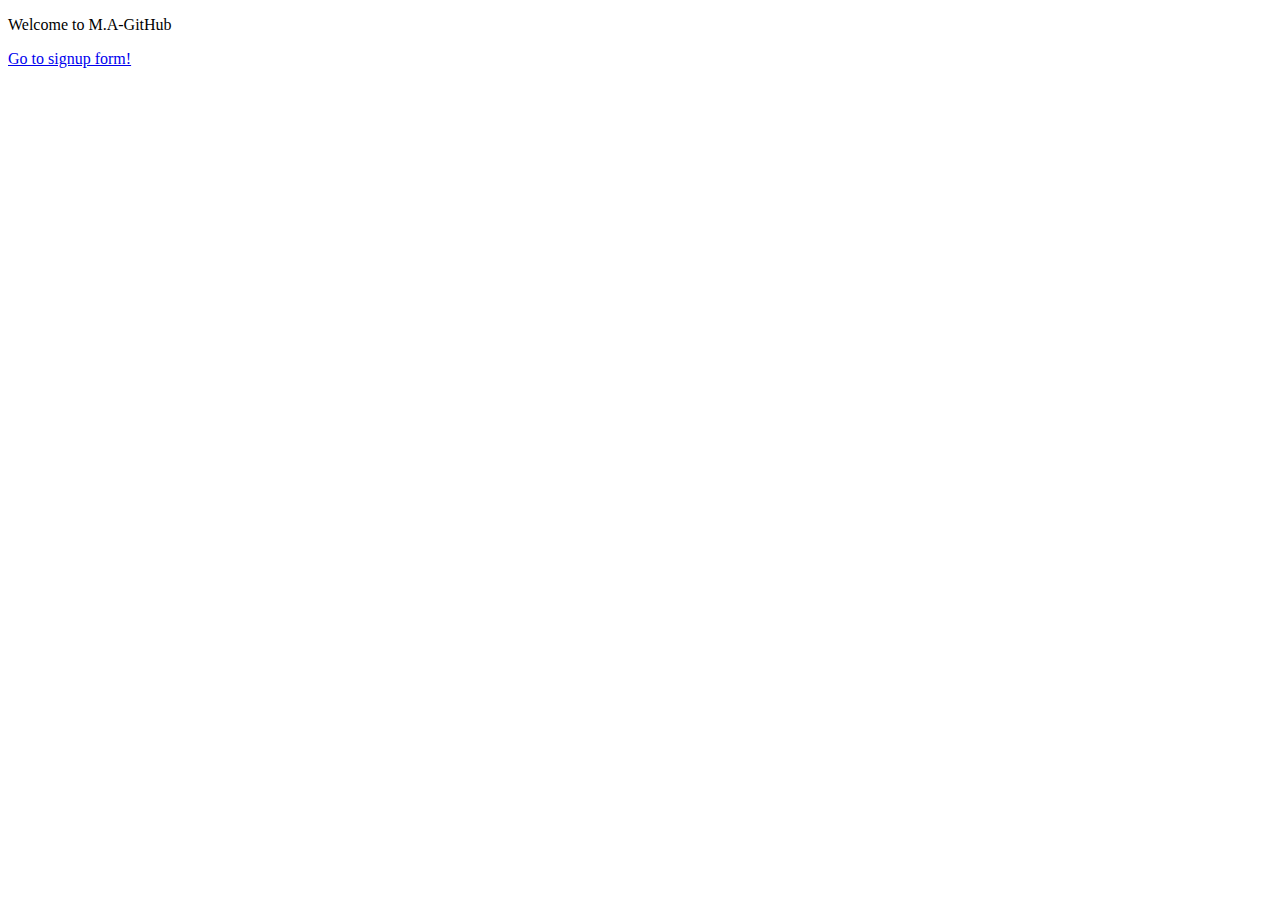
<file: magitHub/web/index.html>
<!DOCTYPE html>
<html lang="en">
<head>
    <meta charset="UTF-8">
    <title>M.A-GitHub</title>
</head>
<body>
    <p>Welcome to M.A-GitHub</p>
    <a href="pages/signup/signup.html" role="button">Go to signup form!</a>
</body>
</html>
</file>
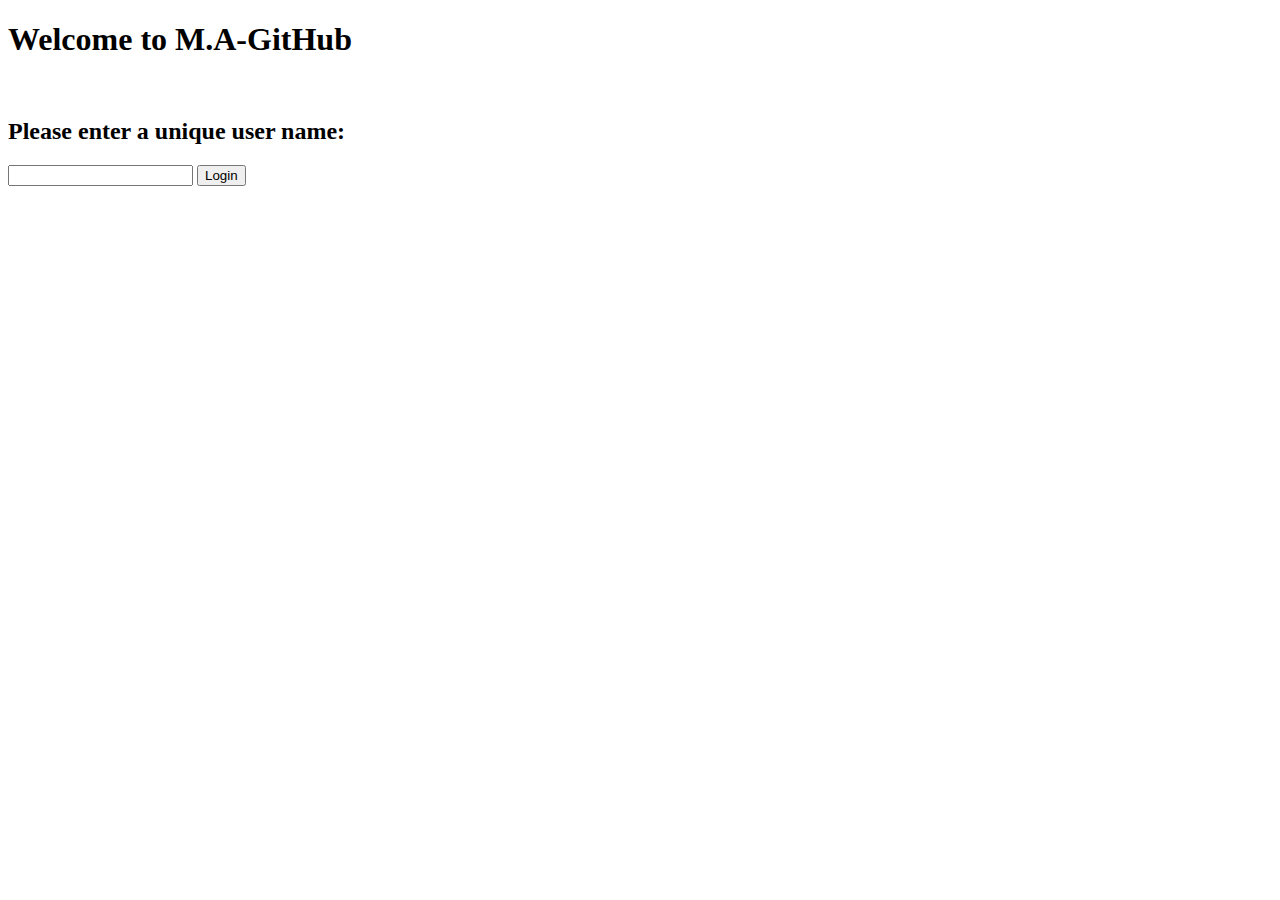
<file: magitHub/web/pages/signup/signup.html>
<!DOCTYPE html>
<html lang="en">
<head>
    <meta charset="UTF-8">
    <title>M.A-GitHub</title>
</head>
<body>
    <div class="container">
        <h1>Welcome to M.A-GitHub</h1>
        <br/>
        <h2>Please enter a unique user name:</h2>
        <form method="GET" action="login">
            <input type="text" name="username" class=""/>
            <input type="submit" value="Login"/>
        </form>
    </div>
</body>
</html>
</file>
